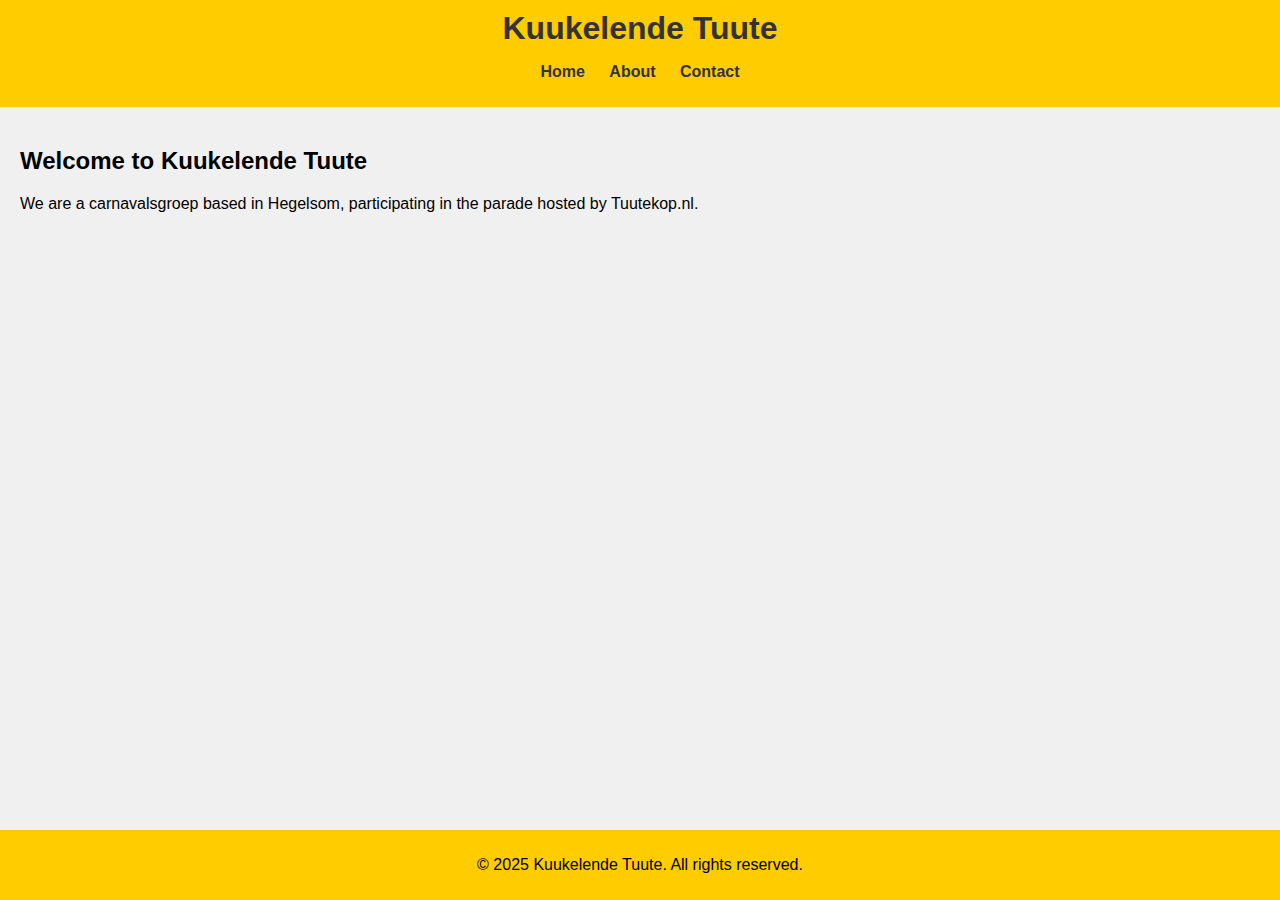
<file: index.html>
<!DOCTYPE html>
<html lang="en">
<head>
    <meta charset="UTF-8">
    <meta name="viewport" content="width=device-width, initial-scale=1.0">
    <title>Kuukelende Tuute</title>
    <link rel="stylesheet" href="styles.css">
</head>
<body>
    <header>
        <h1>Kuukelende Tuute</h1>
        <nav>
            <ul>
                <li><a href="index.html">Home</a></li>
                <li><a href="about.html">About</a></li>
                <li><a href="contact.html">Contact</a></li>
            </ul>
        </nav>
    </header>
    <main>
        <section>
            <h2>Welcome to Kuukelende Tuute</h2>
            <p>We are a carnavalsgroep based in Hegelsom, participating in the parade hosted by Tuutekop.nl.</p>
        </section>
    </main>
    <footer>
        <p>&copy; 2025 Kuukelende Tuute. All rights reserved.</p>
    </footer>
</body>
</html>
</file>
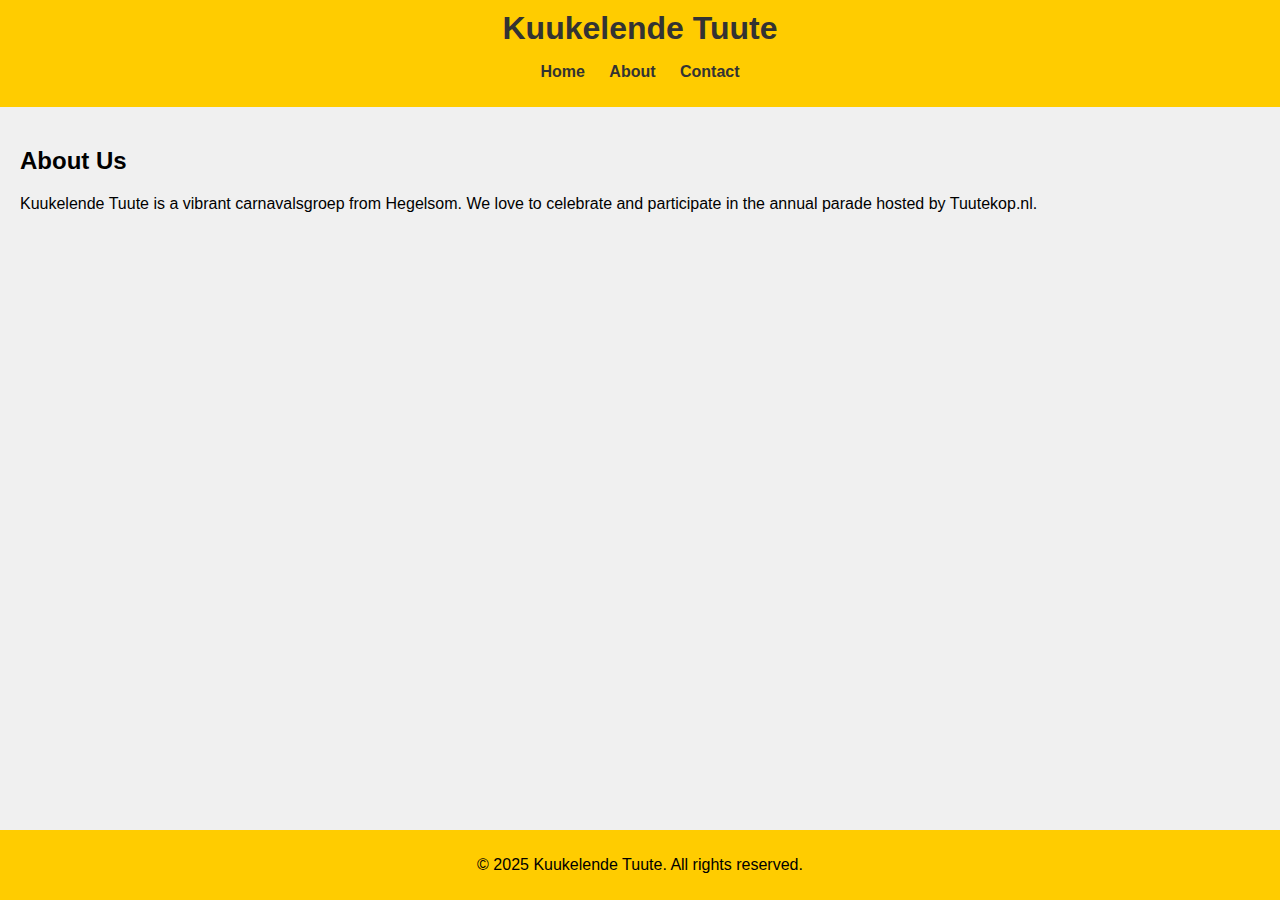
<file: about.html>
<!DOCTYPE html>
<html lang="en">
<head>
    <meta charset="UTF-8">
    <meta name="viewport" content="width=device-width, initial-scale=1.0">
    <title>About Us - Kuukelende Tuute</title>
    <link rel="stylesheet" href="styles.css">
</head>
<body>
    <header>
        <h1>Kuukelende Tuute</h1>
        <nav>
            <ul>
                <li><a href="index.html">Home</a></li>
                <li><a href="about.html">About</a></li>
                <li><a href="contact.html">Contact</a></li>
            </ul>
        </nav>
    </header>
    <main>
        <section>
            <h2>About Us</h2>
            <p>Kuukelende Tuute is a vibrant carnavalsgroep from Hegelsom. We love to celebrate and participate in the annual parade hosted by Tuutekop.nl.</p>
        </section>
    </main>
    <footer>
        <p>&copy; 2025 Kuukelende Tuute. All rights reserved.</p>
    </footer>
</body>
</html>
</file>
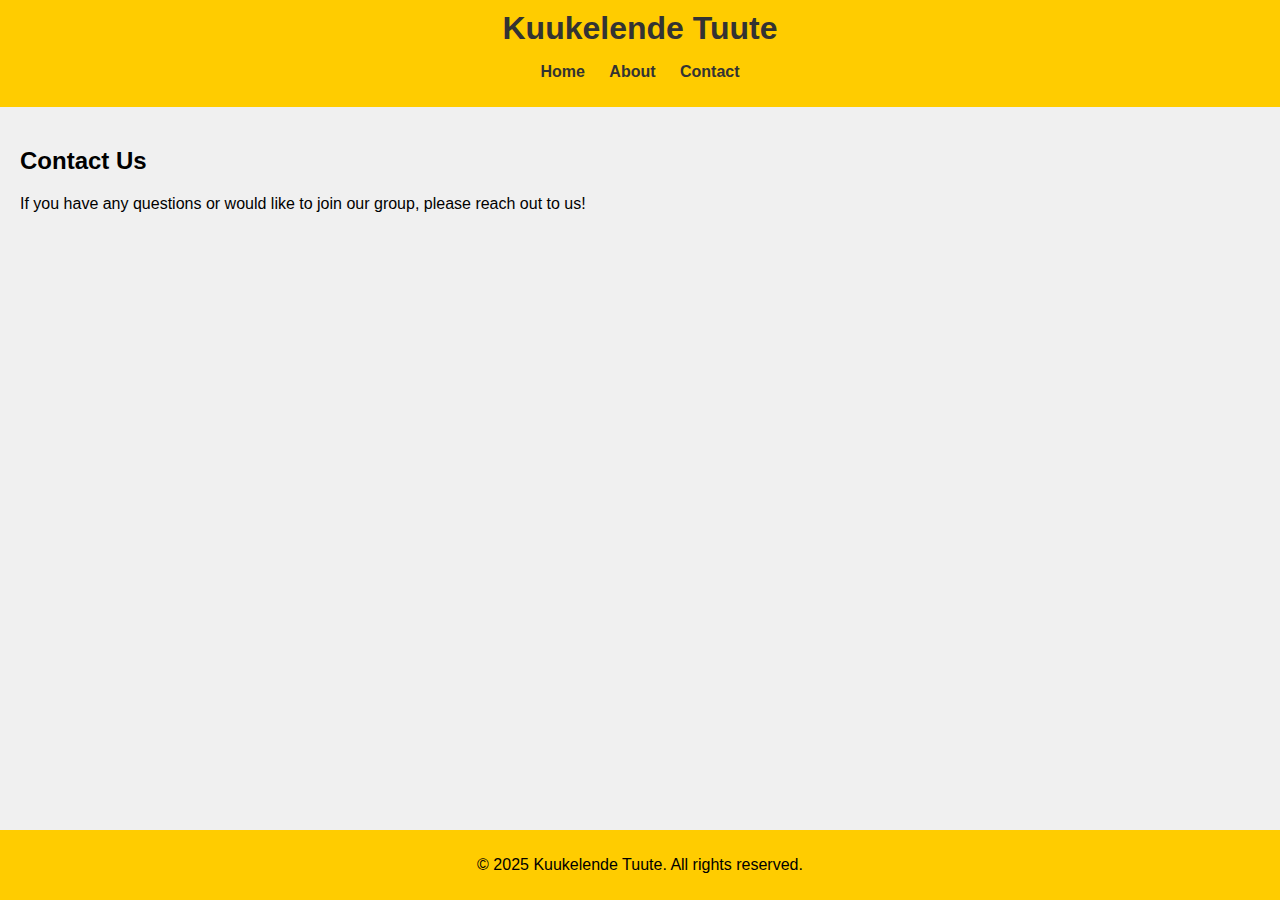
<file: contact.html>
<!DOCTYPE html>
<html lang="en">
<head>
    <meta charset="UTF-8">
    <meta name="viewport" content="width=device-width, initial-scale=1.0">
    <title>Contact Us - Kuukelende Tuute</title>
    <link rel="stylesheet" href="styles.css">
</head>
<body>
    <header>
        <h1>Kuukelende Tuute</h1>
        <nav>
            <ul>
                <li><a href="index.html">Home</a></li>
                <li><a href="about.html">About</a></li>
                <li><a href="contact.html">Contact</a></li>
            </ul>
        </nav>
    </header>
    <main>
        <section>
            <h2>Contact Us</h2>
            <p>If you have any questions or would like to join our group, please reach out to us!</p>
        </section>
    </main>
    <footer>
        <p>&copy; 2025 Kuukelende Tuute. All rights reserved.</p>
    </footer>
</body>
</html>
</file>
<file: styles.css>
body {
    font-family: Arial, sans-serif;
    margin: 0;
    padding: 0;
    background-color: #f0f0f0;
}

header {
    background-color: #ffcc00;
    padding: 10px 0;
    text-align: center;
}

header h1 {
    margin: 0;
    color: #333;
}

nav ul {
    list-style-type: none;
    padding: 0;
}

nav ul li {
    display: inline;
    margin: 0 10px;
}

nav ul li a {
    text-decoration: none;
    color: #333;
    font-weight: bold;
}

main {
    padding: 20px;
}

footer {
    background-color: #ffcc00;
    text-align: center;
    padding: 10px 0;
    position: fixed;
    width: 100%;
    bottom: 0;
}
</file>
